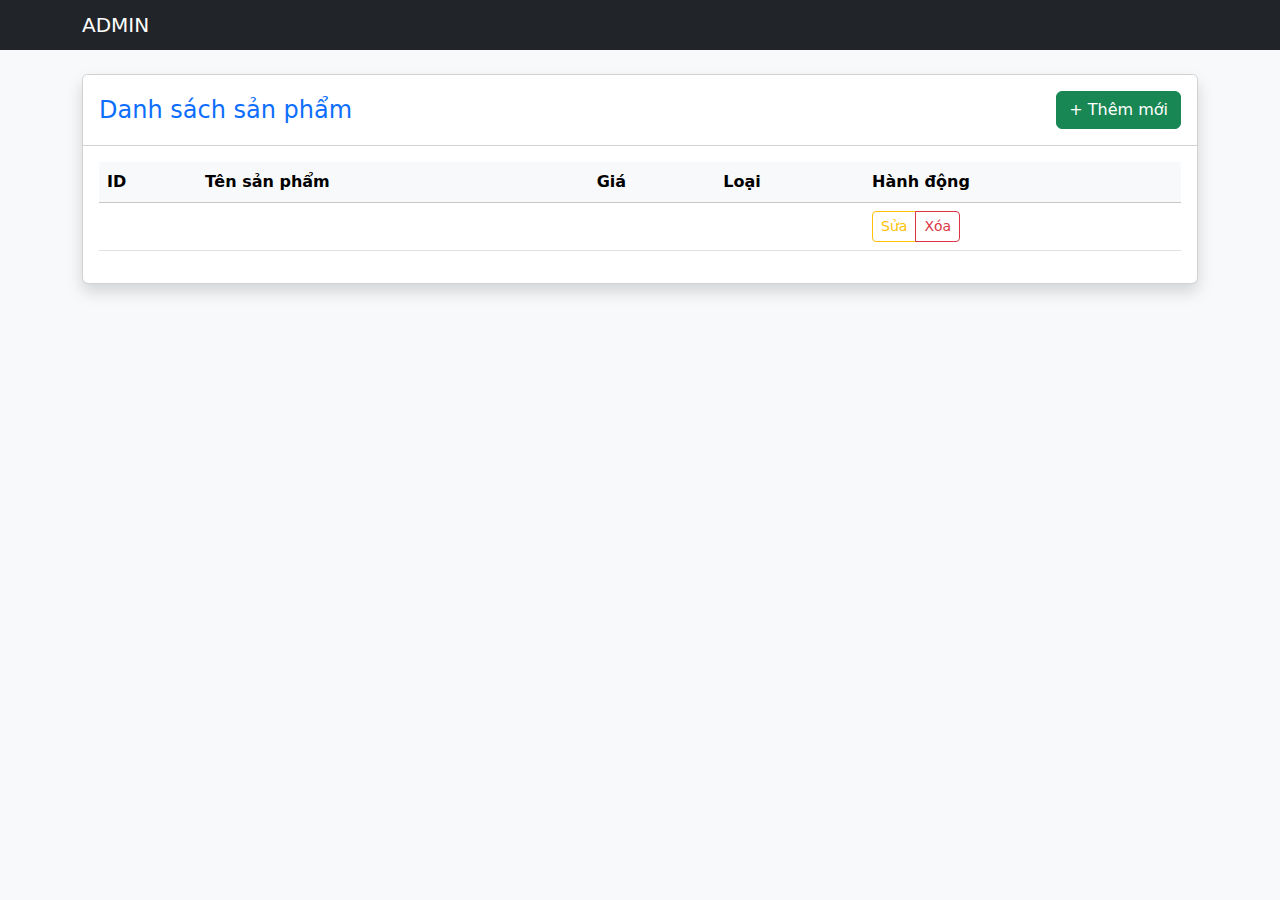
<file: QLSanPham/src/main/resources/templates/admin/index.html>
<!DOCTYPE html>
<html xmlns:th="http://www.thymeleaf.org">
<head>
    <meta charset="UTF-8">
    <title>Quản lý Sản phẩm</title>
    <link href="https://cdn.jsdelivr.net/npm/bootstrap@5.3.0/dist/css/bootstrap.min.css" rel="stylesheet">
</head>
<body class="bg-light">
    <nav class="navbar navbar-dark bg-dark mb-4">
        <div class="container">
            <span class="navbar-brand mb-0 h1">ADMIN</span>
        </div>
    </nav>

    <div class="container">
        <div class="card shadow">
            <div class="card-header d-flex justify-content-between align-items-center bg-white py-3">
                <h4 class="mb-0 text-primary">Danh sách sản phẩm</h4>
                <a th:href="@{/admin/products/add}" class="btn btn-success">+ Thêm mới</a>
            </div>
            <div class="card-body">
                <table class="table table-hover align-middle">
                    <thead class="table-light">
                        <tr>
                            <th>ID</th> <th>Tên sản phẩm</th> <th>Giá</th> <th>Loại</th> <th>Hành động</th>
                        </tr>
                    </thead>
                    <tbody>
                        <tr th:each="sp : ${listSP}">
                            <td th:text="${sp.id}"></td>
                            <td class="fw-bold" th:text="${sp.ten}"></td>
                            <td th:text="${#numbers.formatDecimal(sp.gia, 0, 'COMMA', 0, 'POINT')} + ' đ'"></td>
                            <td th:text="${sp.theLoai?.ten}"></td>
                            <td>
                                <div class="btn-group">
                                    <a th:href="@{/admin/products/edit/{id}(id=${sp.id})}" class="btn btn-outline-warning btn-sm">Sửa</a>
                                    <a th:href="@{/admin/products/delete/{id}(id=${sp.id})}" 
                                       class="btn btn-outline-danger btn-sm" 
                                       onclick="return confirm('Xóa hả sếp?')">Xóa</a>
                                </div>
                            </td>
                        </tr>
                    </tbody>
                </table>
            </div>
        </div>
    </div>
</body>
</html>
</file>
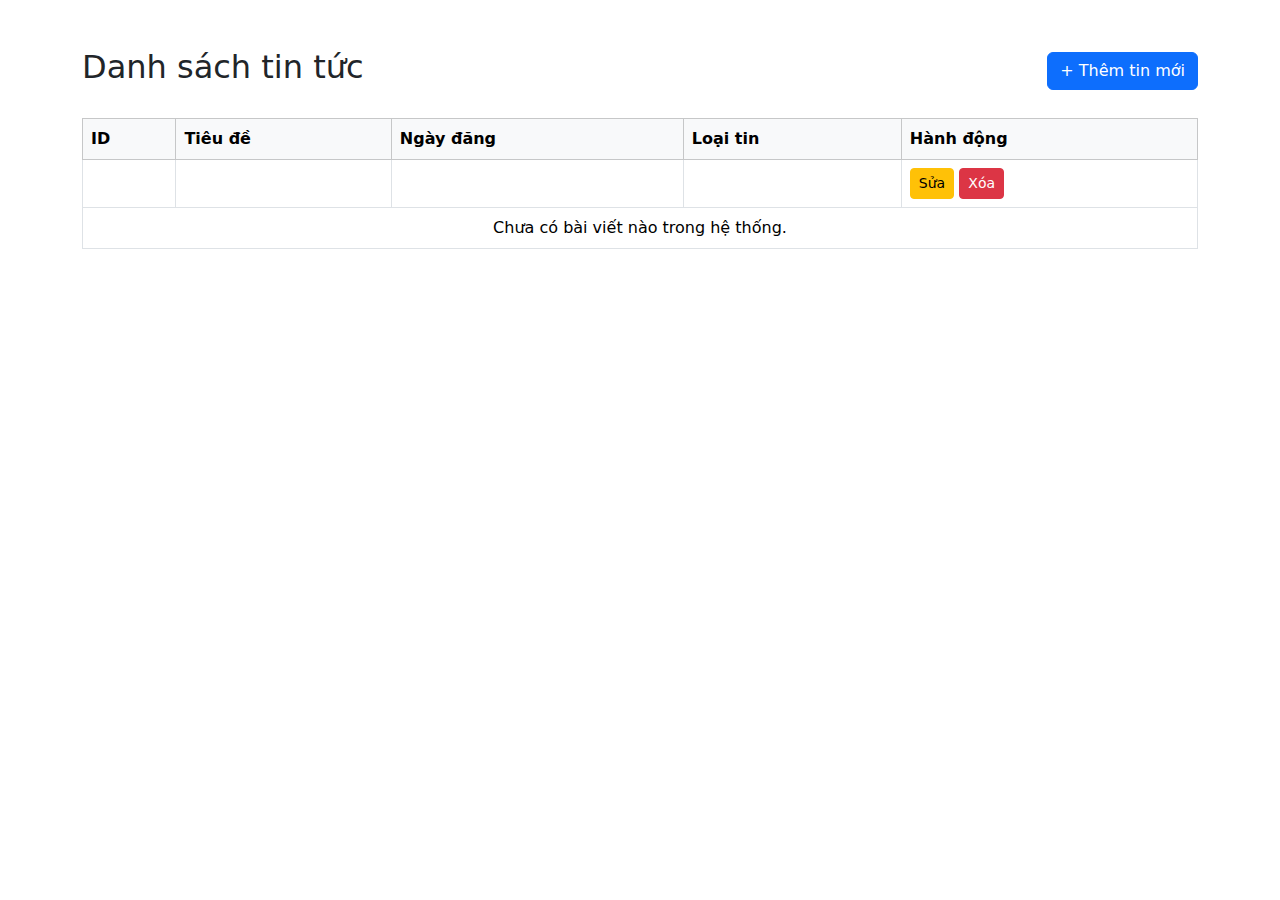
<file: QLTinTuc/src/main/resources/templates/admin/index.html>
<!DOCTYPE html>
<html xmlns:th="http://www.thymeleaf.org">
<head>
    <meta charset="UTF-8">
    <title>Quản lý tin tức</title>
    <link href="https://cdn.jsdelivr.net/npm/bootstrap@5.3.0/dist/css/bootstrap.min.css" rel="stylesheet">
</head>
<body class="container mt-5">
    <div class="d-flex justify-content-between align-items-center mb-4">
        <h2>Danh sách tin tức</h2>
        <a th:href="@{/admin/tintuc/them}" class="btn btn-primary"> + Thêm tin mới</a>
    </div>

    <table class="table table-bordered table-hover">
        <thead class="table-light">
            <tr>
                <th>ID</th>
                <th>Tiêu đề</th>
                <th>Ngày đăng</th>
                <th>Loại tin</th>
                <th>Hành động</th>
            </tr>
        </thead>
        <tbody>
            <tr th:each="tin : ${dsTinTuc}">
                <td th:text="${tin.id}"></td>
                <td th:text="${tin.tieude}"></td>
                
                <td th:text="${tin.ngaydang != null ? #temporals.format(tin.ngaydang, 'dd-MM-yyyy HH:mm') : 'N/A'}"></td>
                
                <td th:text="${tin.loaiTinTuc != null ? tin.loaiTinTuc.ten : 'Chưa có loại'}"></td>
                
                <td>
                	<a th:href="@{/admin/tintuc/sua/{id}(id=${tin.id})}" class="btn btn-warning btn-sm">Sửa</a>
                    <a th:href="@{/admin/tintuc/xoa/{id}(id=${tin.id})}" 
                       class="btn btn-danger btn-sm"
                       onclick="return confirm('Chắc chắn chứ?')">Xóa</a>
                </td>
            </tr>
            <tr th:if="${#lists.isEmpty(dsTinTuc)}">
                <td colspan="5" class="text-center">Chưa có bài viết nào trong hệ thống.</td>
            </tr>
        </tbody>
    </table>
</body>
</html>
</file>
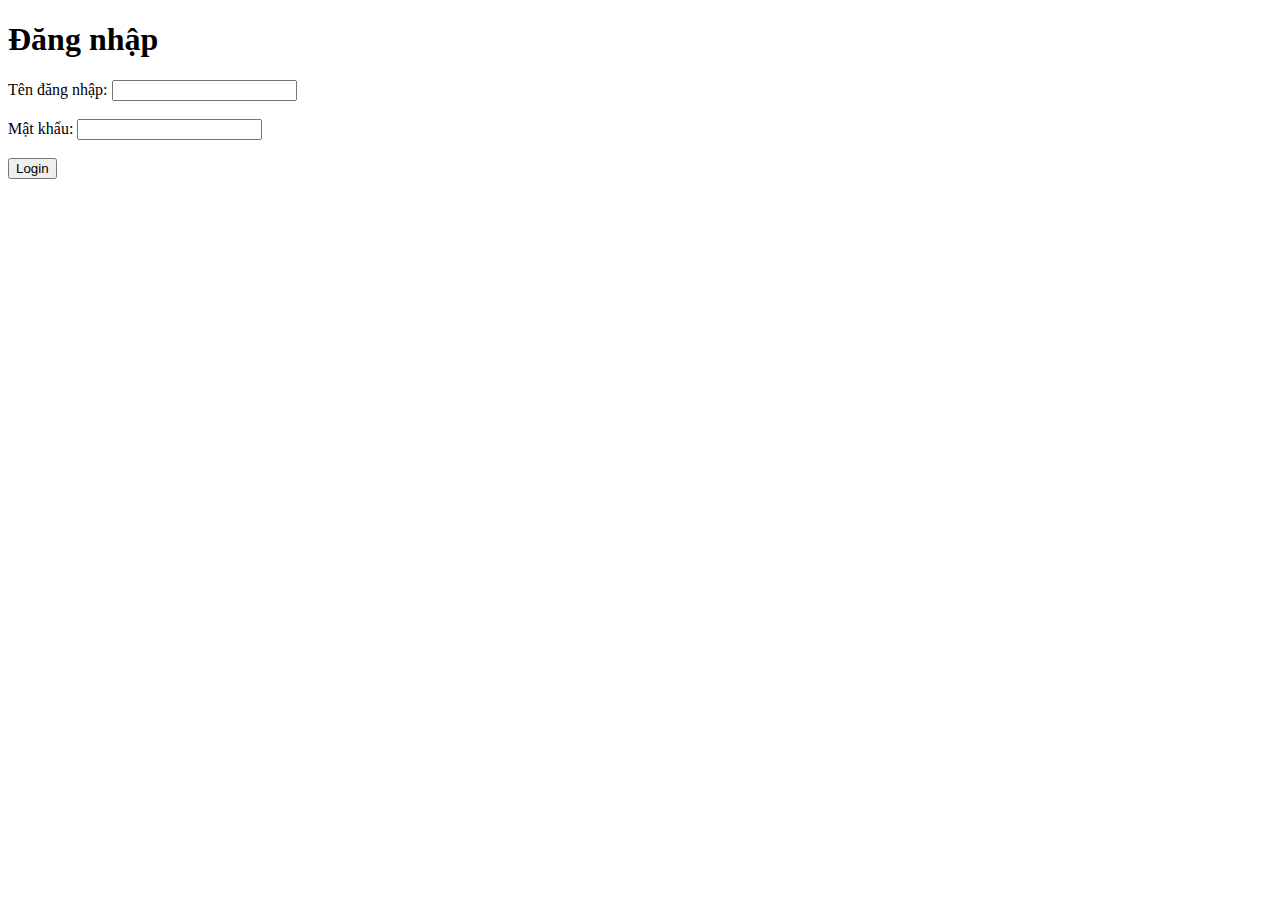
<file: Bai2.3_Login/src/main/webapp/Login.html>
<!DOCTYPE html>
<html>
<head>
<meta charset="UTF-8">
<title>LoginHTML</title>
</head>
<body>
<h1>Đăng nhập</h1>
<form action="Login.jsp" method ="post">
	<label>Tên đăng nhập:</label>
	<input type ="text" name = "username" required>
	<br><br>
	
	<label>Mật khẩu:</label>
	<input type="password" name = "password" required>
	<br><br>
	
	<button type="submit">Login</button>
</form>
</body>
</html>
</file>
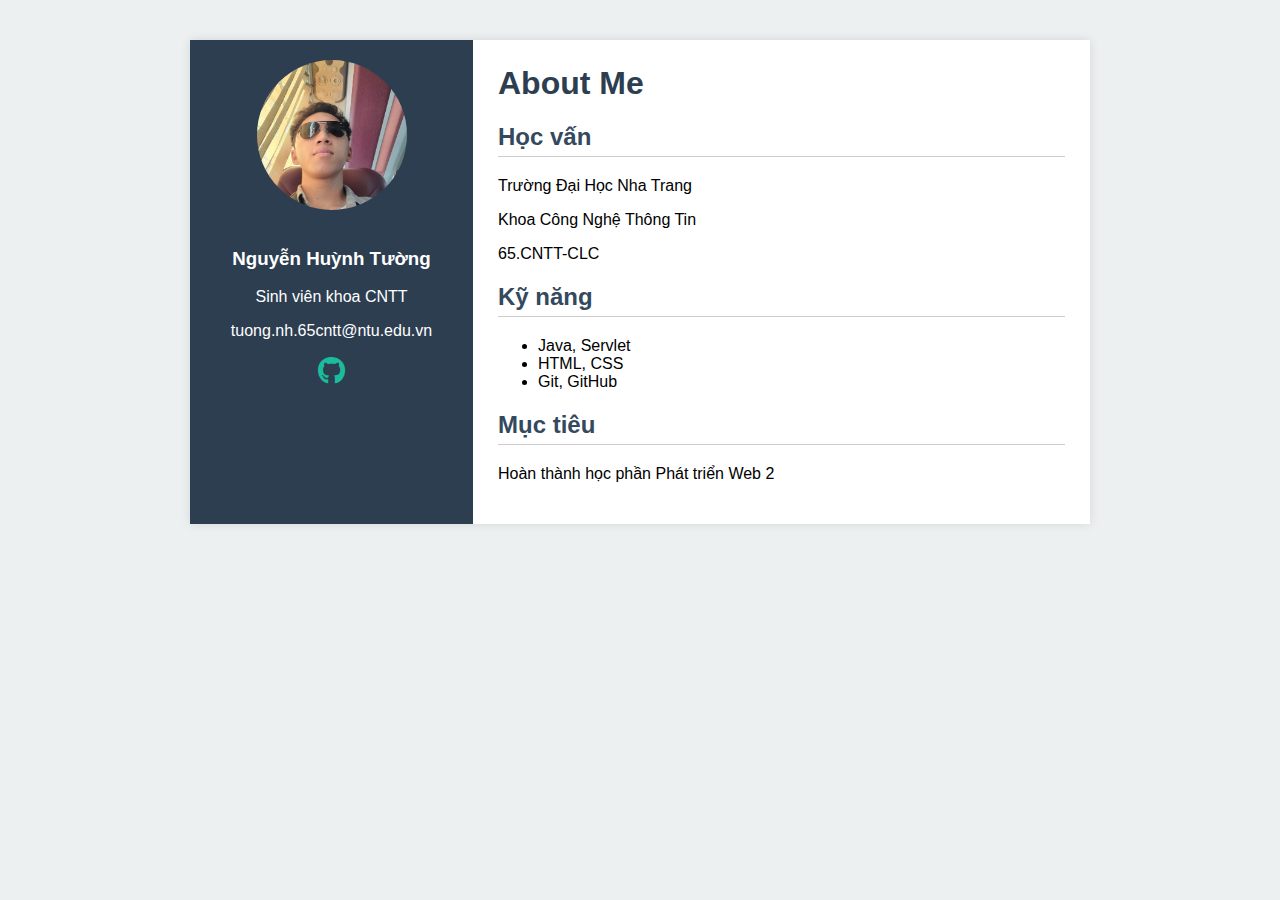
<file: BaiTH1/src/main/webapp/aboutme.html>
<!DOCTYPE html>
<html lang="vi">
<head>
<meta charset="UTF-8">
<title>About Me</title>
<link rel="stylesheet"
      href="https://cdnjs.cloudflare.com/ajax/libs/font-awesome/6.5.1/css/all.min.css">
<link rel="stylesheet" href="css/style.css">

<link rel="stylesheet" href="css/style.css">
</head>
<body>

<div class="container">
    <div class="left">
        <img src="images/avatar.jpg" alt="Avatar">
        <h3>Nguyễn Huỳnh Tường</h3>
        <p>Sinh viên khoa CNTT</p>
		<p>tuong.nh.65cntt@ntu.edu.vn</p>
        <div class = "social">	
        	<a href="https://github.com/TuongNG59" target ="_blank" title="Github">
        		<i class="fa-brands fa-github"></i>
        	</a>
        </div>
    </div>

    <div class="right">
        <h1>About Me</h1>

        <h2>Học vấn</h2>
        <p>Trường Đại Học Nha Trang</p>
        <p>Khoa Công Nghệ Thông Tin</p>
        <p>65.CNTT-CLC</p>

        <h2>Kỹ năng</h2>
        <ul>
            <li>Java, Servlet</li>
            <li>HTML, CSS</li>
            <li>Git, GitHub</li>
        </ul>

        <h2>Mục tiêu</h2>
        <p>Hoàn thành học phần Phát triển Web 2</p>
    </div>
</div>

</body>
</html>
</file>
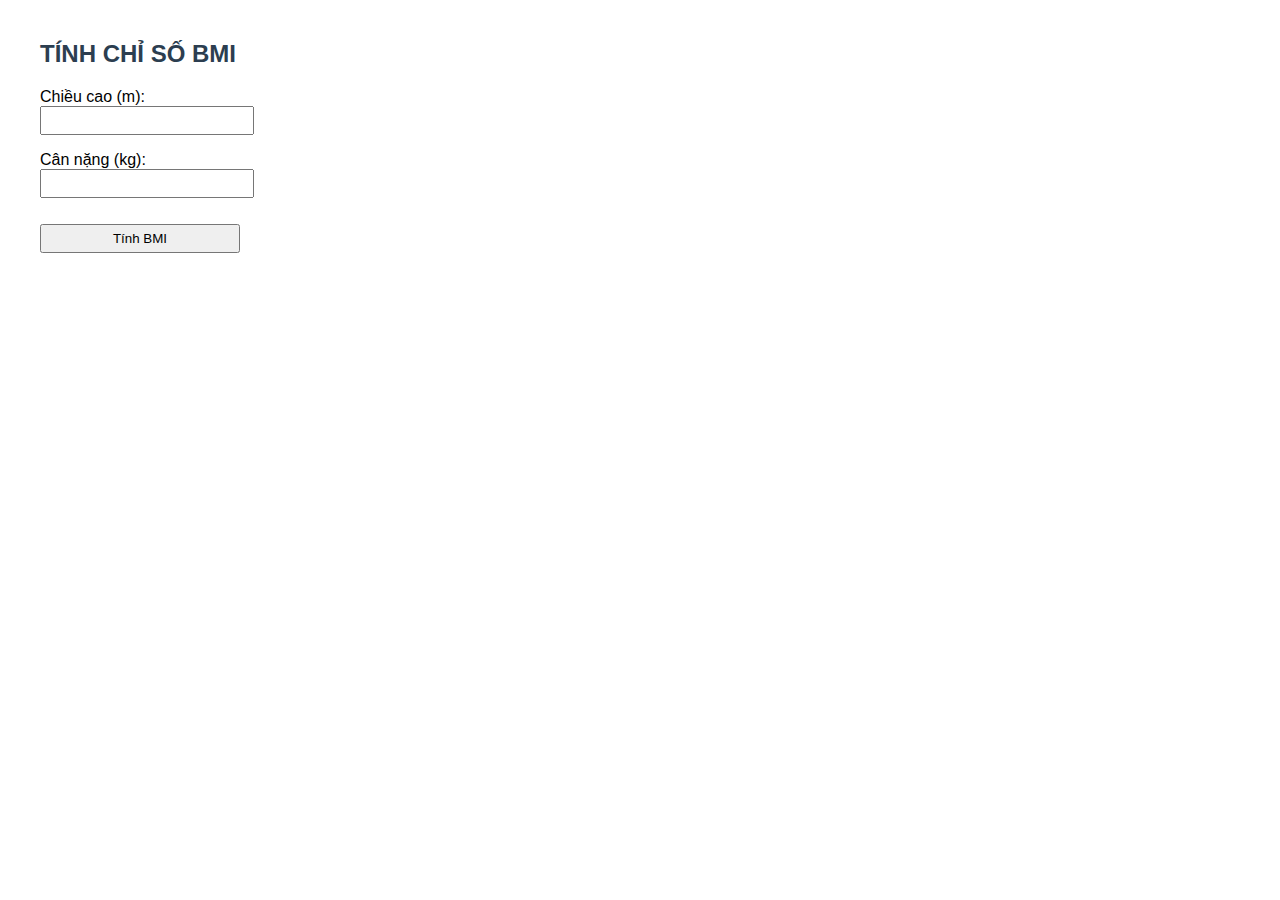
<file: BaiTH1/src/main/webapp/bmi.html>
<!DOCTYPE html>
<html>
<head>
<meta charset="UTF-8">
<title>BMI</title>
<link rel="stylesheet" href="css/bmi.css">
</head>
<body>

<h2>TÍNH CHỈ SỐ BMI</h2>

<form action="BMI" method="post">
    <p>
        Chiều cao (m):<br>
        <input type="text" name="height">
    </p>

    <p>
        Cân nặng (kg):<br>
        <input type="text" name="weight">
    </p>

    <input type="submit" value="Tính BMI">
</form>

</body>
</html>
</file>
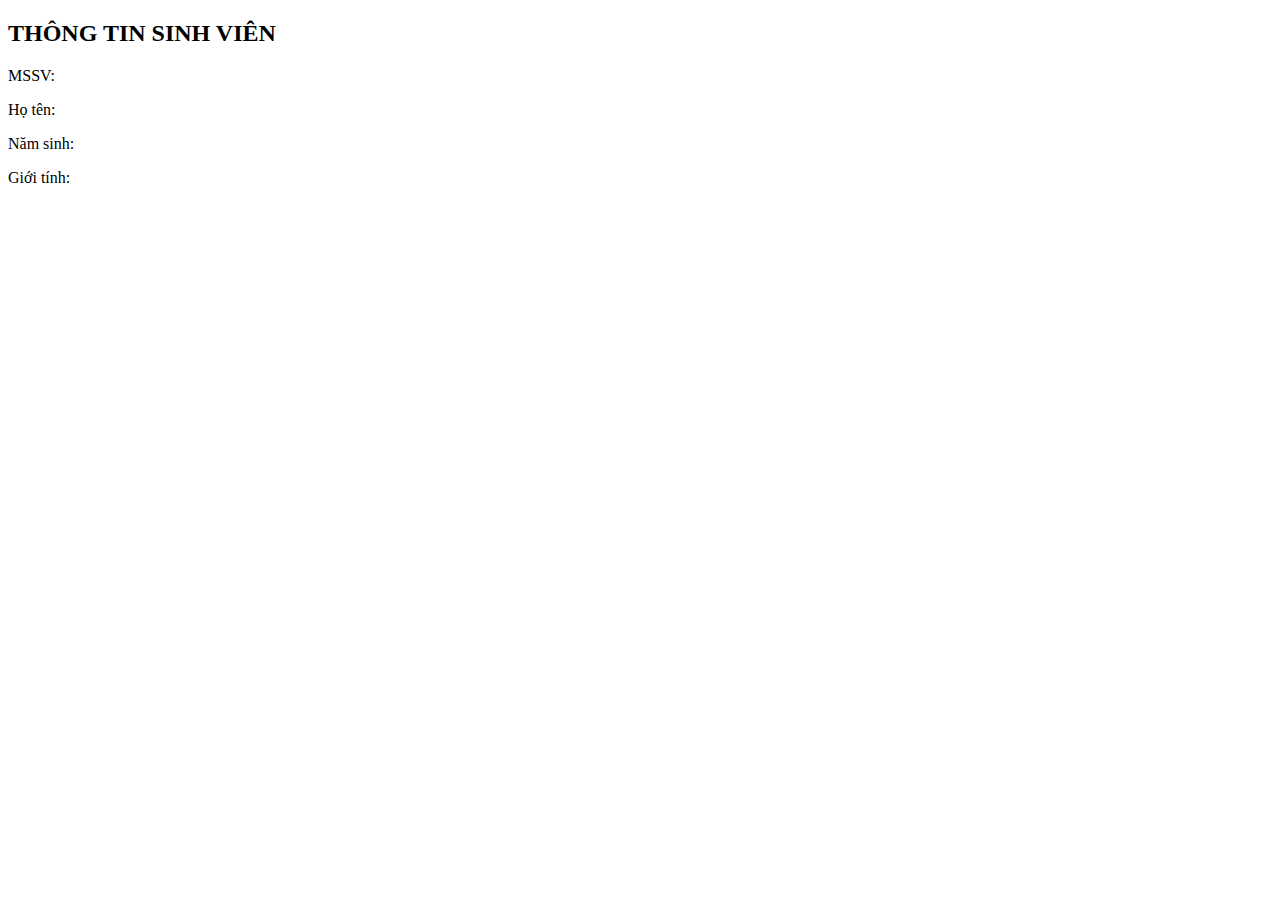
<file: B2_TruyenDuLieuSangView/src/main/resources/templates/sinhVienView.html>
<!DOCTYPE html>
<html xmlns:th="http://www.thymeleaf.org">
<head>
<meta charset="UTF-8">
<title>Thông tin sinh viên</title>
</head>

<body>

<h2>THÔNG TIN SINH VIÊN</h2>

<p>MSSV: <span th:text="${mssv}"></span></p>
<p>Họ tên: <span th:text="${hoten}"></span></p>
<p>Năm sinh: <span th:text="${namsinh}"></span></p>
<p>Giới tính: <span th:text="${gioitinh}"></span></p>

</body>
</html>
</file>
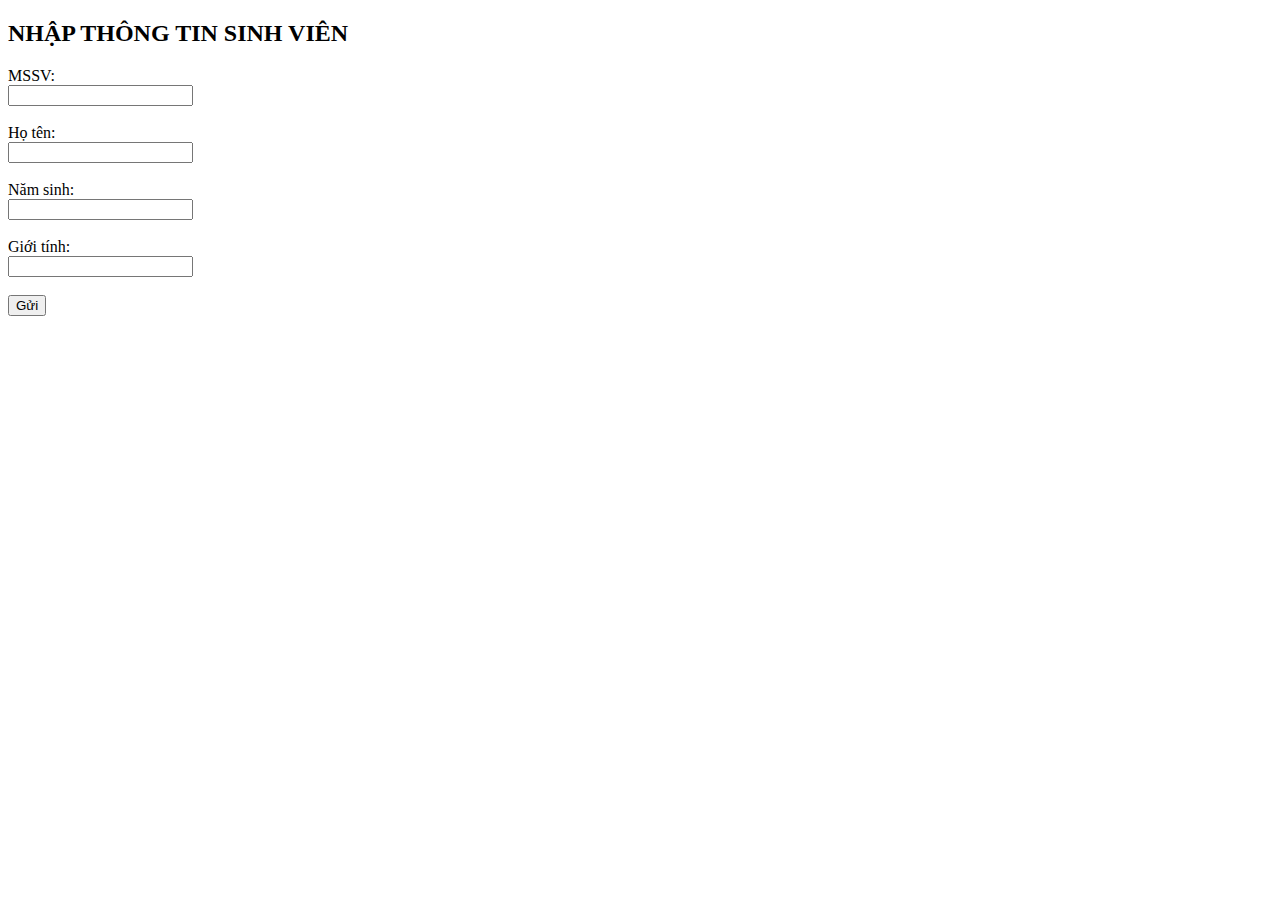
<file: B3_LayThamSoTaiController/src/main/resources/templates/inputForm.html>
<!DOCTYPE html>
<html xmlns:th="http://www.thymeleaf.org">
<head>
<meta charset="UTF-8">
<title>Nhập thông tin sinh viên</title>
</head>

<body>

<h2>NHẬP THÔNG TIN SINH VIÊN</h2>

<form action="/input" method="post">

    MSSV:<br>
    <input type="text" name="mssv"><br><br>

    Họ tên:<br>
    <input type="text" name="hoten"><br><br>

    Năm sinh:<br>
    <input type="text" name="namsinh"><br><br>

    Giới tính:<br>
    <input type="text" name="gioitinh"><br><br>

    <button type="submit">Gửi</button>

</form>

</body>
</html>
</file>
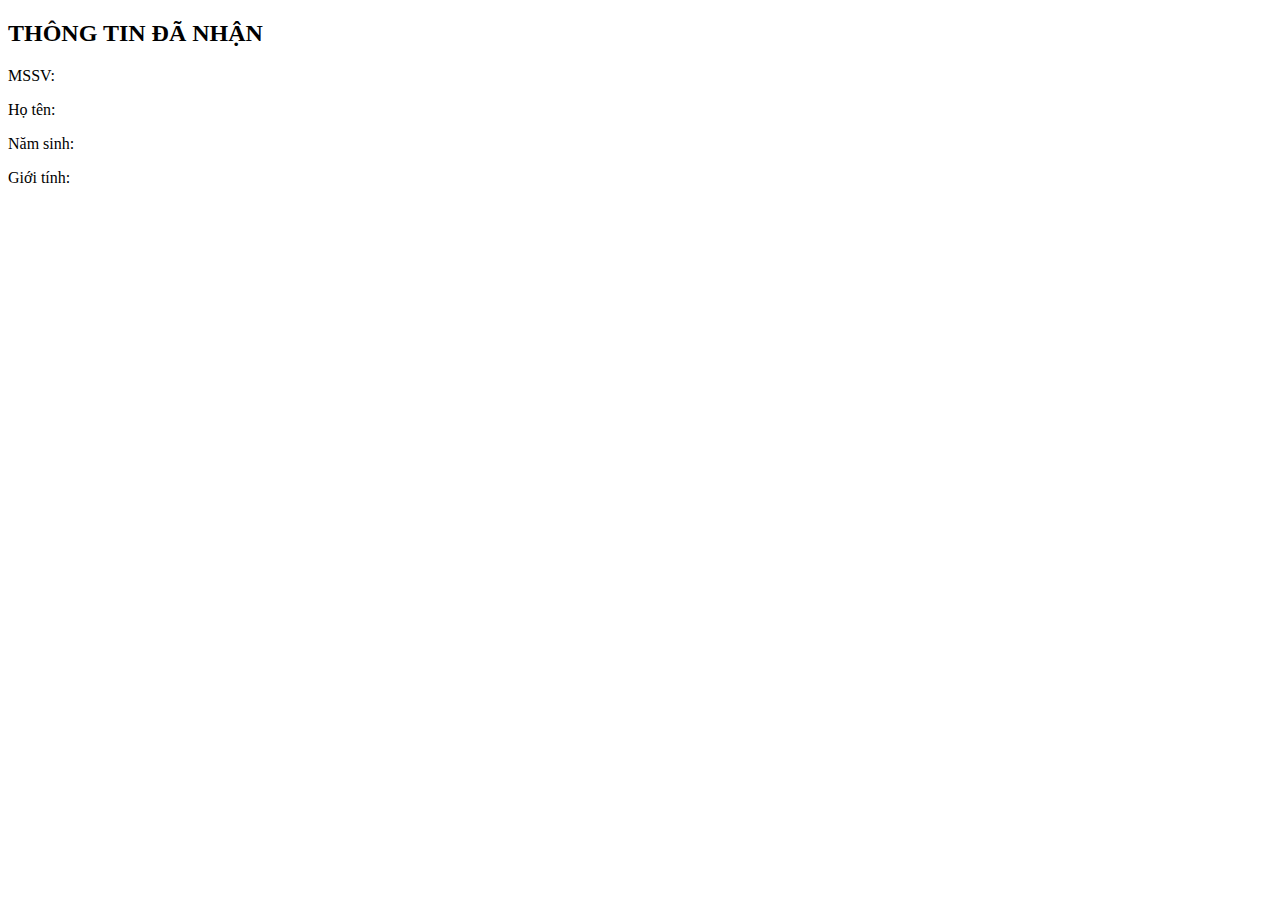
<file: B3_LayThamSoTaiController/src/main/resources/templates/resultView.html>
<!DOCTYPE html>
<html xmlns:th="http://www.thymeleaf.org">
<head>
<meta charset="UTF-8">
<title>Kết quả</title>
</head>

<body>

<h2>THÔNG TIN ĐÃ NHẬN</h2>

<p>MSSV: <span th:text="${mssv}"></span></p>
<p>Họ tên: <span th:text="${hoten}"></span></p>
<p>Năm sinh: <span th:text="${namsinh}"></span></p>
<p>Giới tính: <span th:text="${gioitinh}"></span></p>

</body>
</html>
</file>
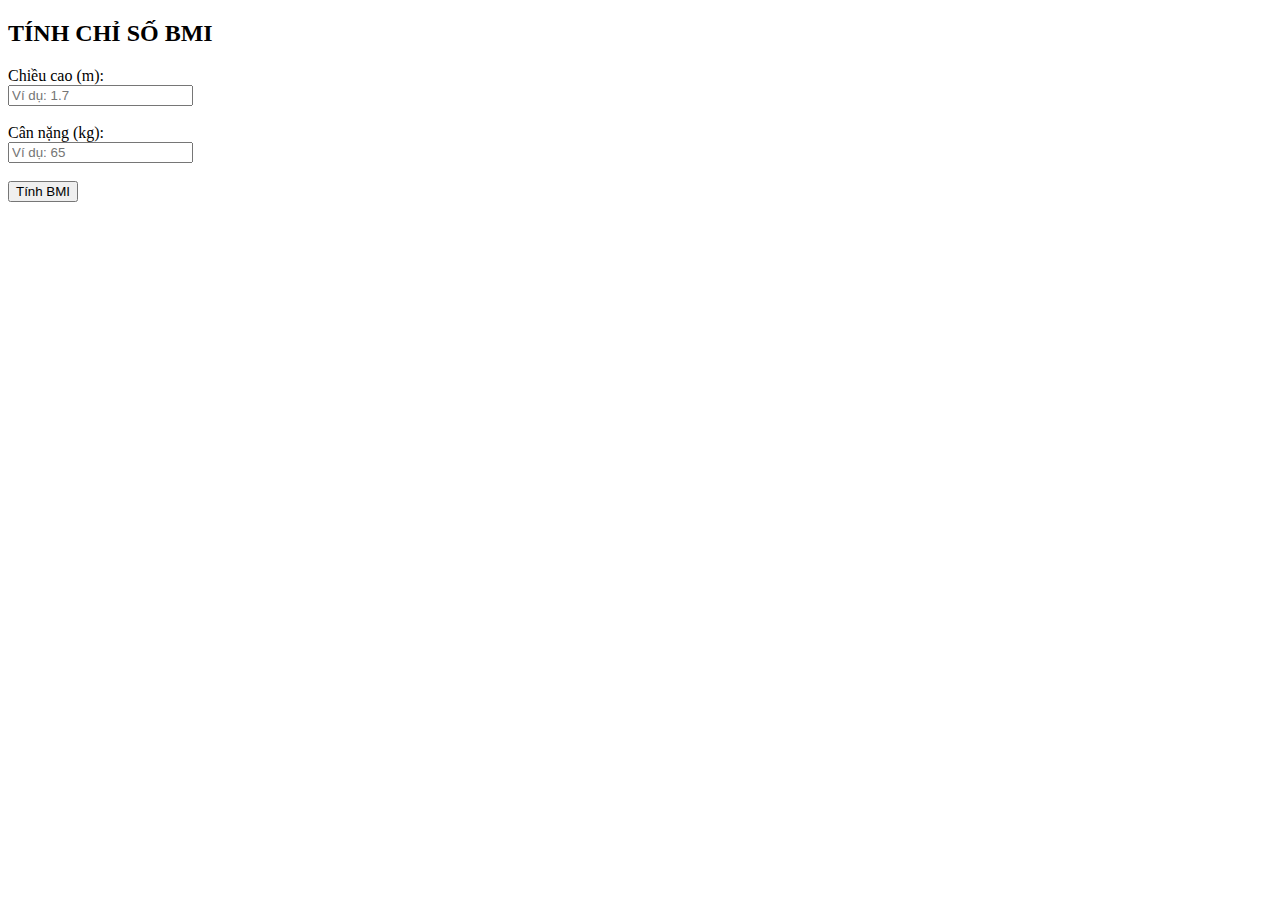
<file: B4_BMICalculator/src/main/resources/templates/bmiForm.html>
<!DOCTYPE html>
<html xmlns:th="http://www.thymeleaf.org">
<head>
<meta charset="UTF-8">
<title>Tính BMI</title>
</head>

<body>

<h2>TÍNH CHỈ SỐ BMI</h2>

<form action="/bmi" method="post">

    Chiều cao (m): <br>
    <input type="text" name="chieuCao" placeholder="Ví dụ: 1.7">
    <br><br>

    Cân nặng (kg): <br>
    <input type="text" name="canNang" placeholder="Ví dụ: 65">
    <br><br>

    <button type="submit">Tính BMI</button>

</form>

</body>
</html>
</file>
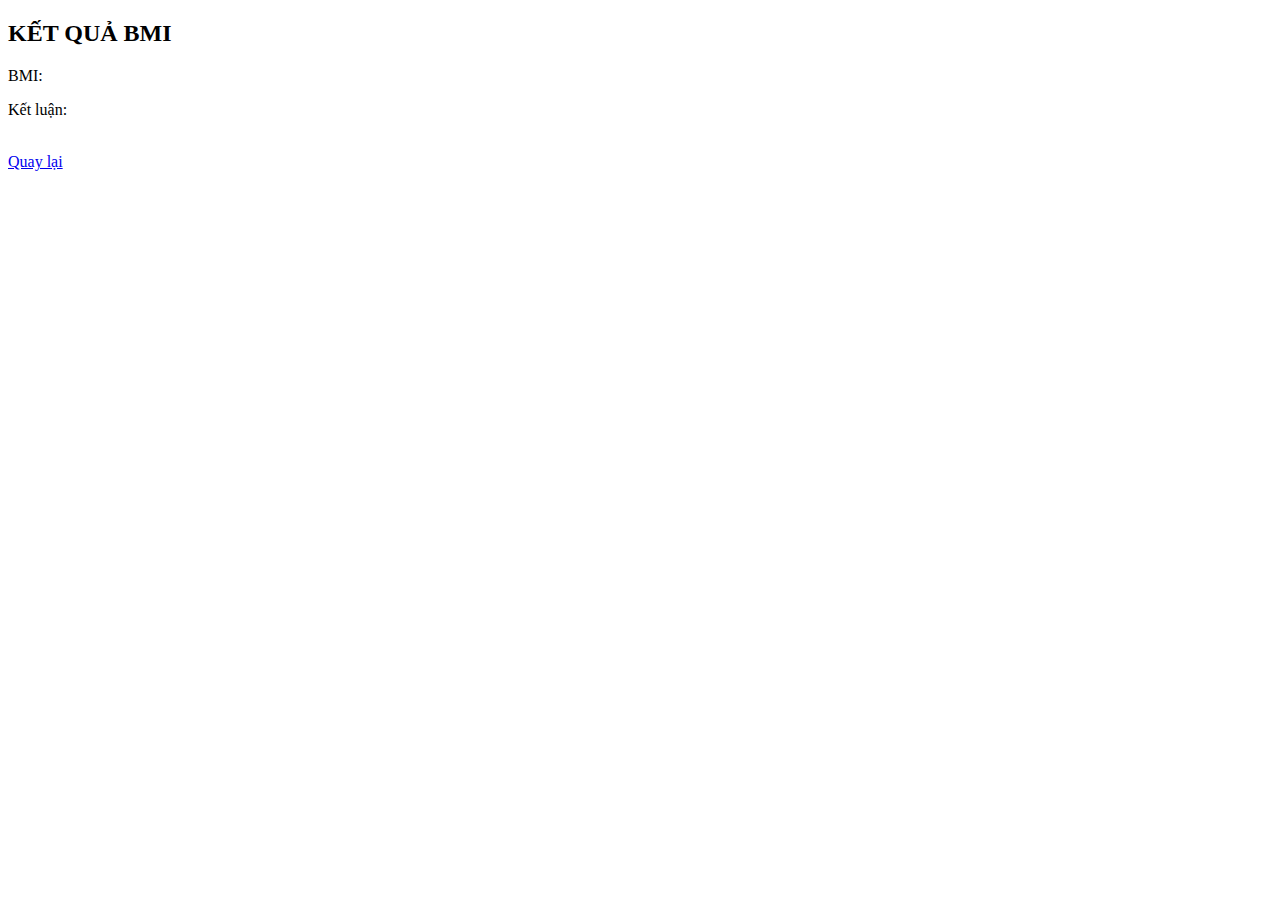
<file: B4_BMICalculator/src/main/resources/templates/resultBMI.html>
<!DOCTYPE html>
<html xmlns:th="http://www.thymeleaf.org">
<head>
<meta charset="UTF-8">
<title>Kết quả BMI</title>
</head>

<body>

<h2>KẾT QUẢ BMI</h2>

<p>BMI: <span th:text="${bmi}"></span></p>
<p>Kết luận: <span th:text="${ketqua}"></span></p>

<br>

<a href="/bmi">Quay lại</a>

</body>
</html>
</file>
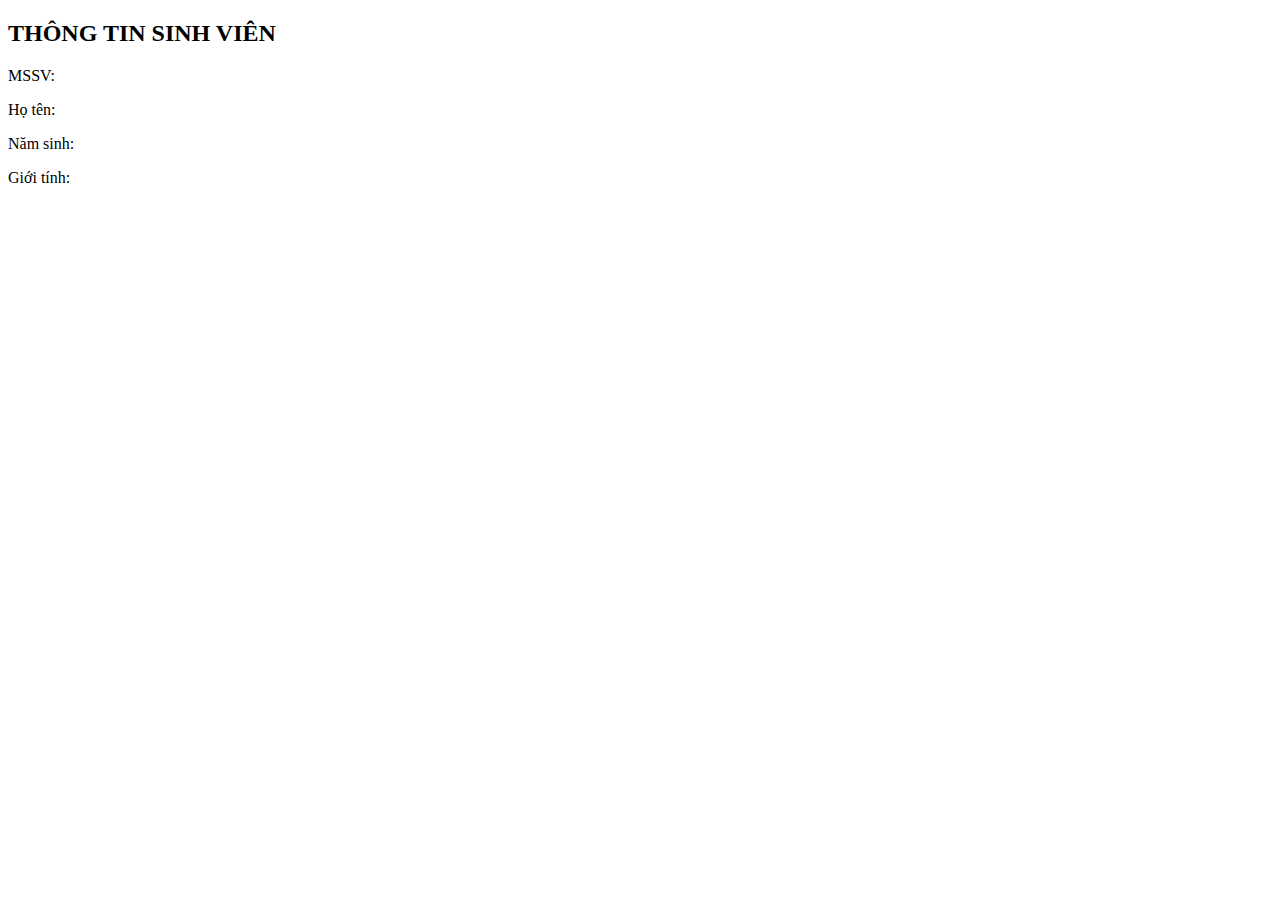
<file: B5_TruyenDoiTuong2View/src/main/resources/templates/sinhVienView.html>
<!DOCTYPE html>
<html xmlns:th="http://www.thymeleaf.org">
<head>
<meta charset="UTF-8">
<title>Thông tin sinh viên</title>
</head>

<body>

<h2>THÔNG TIN SINH VIÊN</h2>

<p>MSSV: <span th:text="${sv.mssv}"></span></p>
<p>Họ tên: <span th:text="${sv.hoten}"></span></p>
<p>Năm sinh: <span th:text="${sv.namsinh}"></span></p>
<p>Giới tính: <span th:text="${sv.gioitinh}"></span></p>

</body>
</html>
</file>
<file: BaiTH1/src/main/webapp/css/style.css>
body {
    margin: 0;
    font-family: Arial, sans-serif;
    background: #ecf0f1;
}

.container {
    width: 900px;
    margin: 40px auto;
    background: white;
    display: flex;
    box-shadow: 0 0 10px rgba(0,0,0,0.1);
}

.left {
    width: 30%;
    background: #2c3e50;
    color: white;
    padding: 20px;
    text-align: center;
}

.left img {
    width: 150px;
    height: 150px;
    border-radius: 50%;
    object-fit: cover;
    margin-bottom: 15px;
}

.left a {
    color: #1abc9c;
    text-decoration: none;
}

.right {
    width: 70%;
    padding: 25px;
}

h1 {
    margin-top: 0;
    color: #2c3e50;
}

h2 {
    color: #34495e;
    border-bottom: 1px solid #ccc;
    padding-bottom: 5px;
}

.social {
    margin-top: 15px;
}

.social a {
    color: #1abc9c;
    font-size: 28px;
    margin: 0 10px;
    text-decoration: none;
    transition: transform 0.2s, color 0.2s;
}

.social a:hover {
    color: #16a085;
    transform: scale(1.2);
}
</file>
<file: BaiTH1/src/main/webapp/css/bmi.css>
body {
    font-family: Arial;
    margin: 40px;
}

h2 {
    color: #2c3e50;
}

input {
    padding: 5px;
    width: 200px;
}

input[type=submit] {
    margin-top: 10px;
}
</file>
